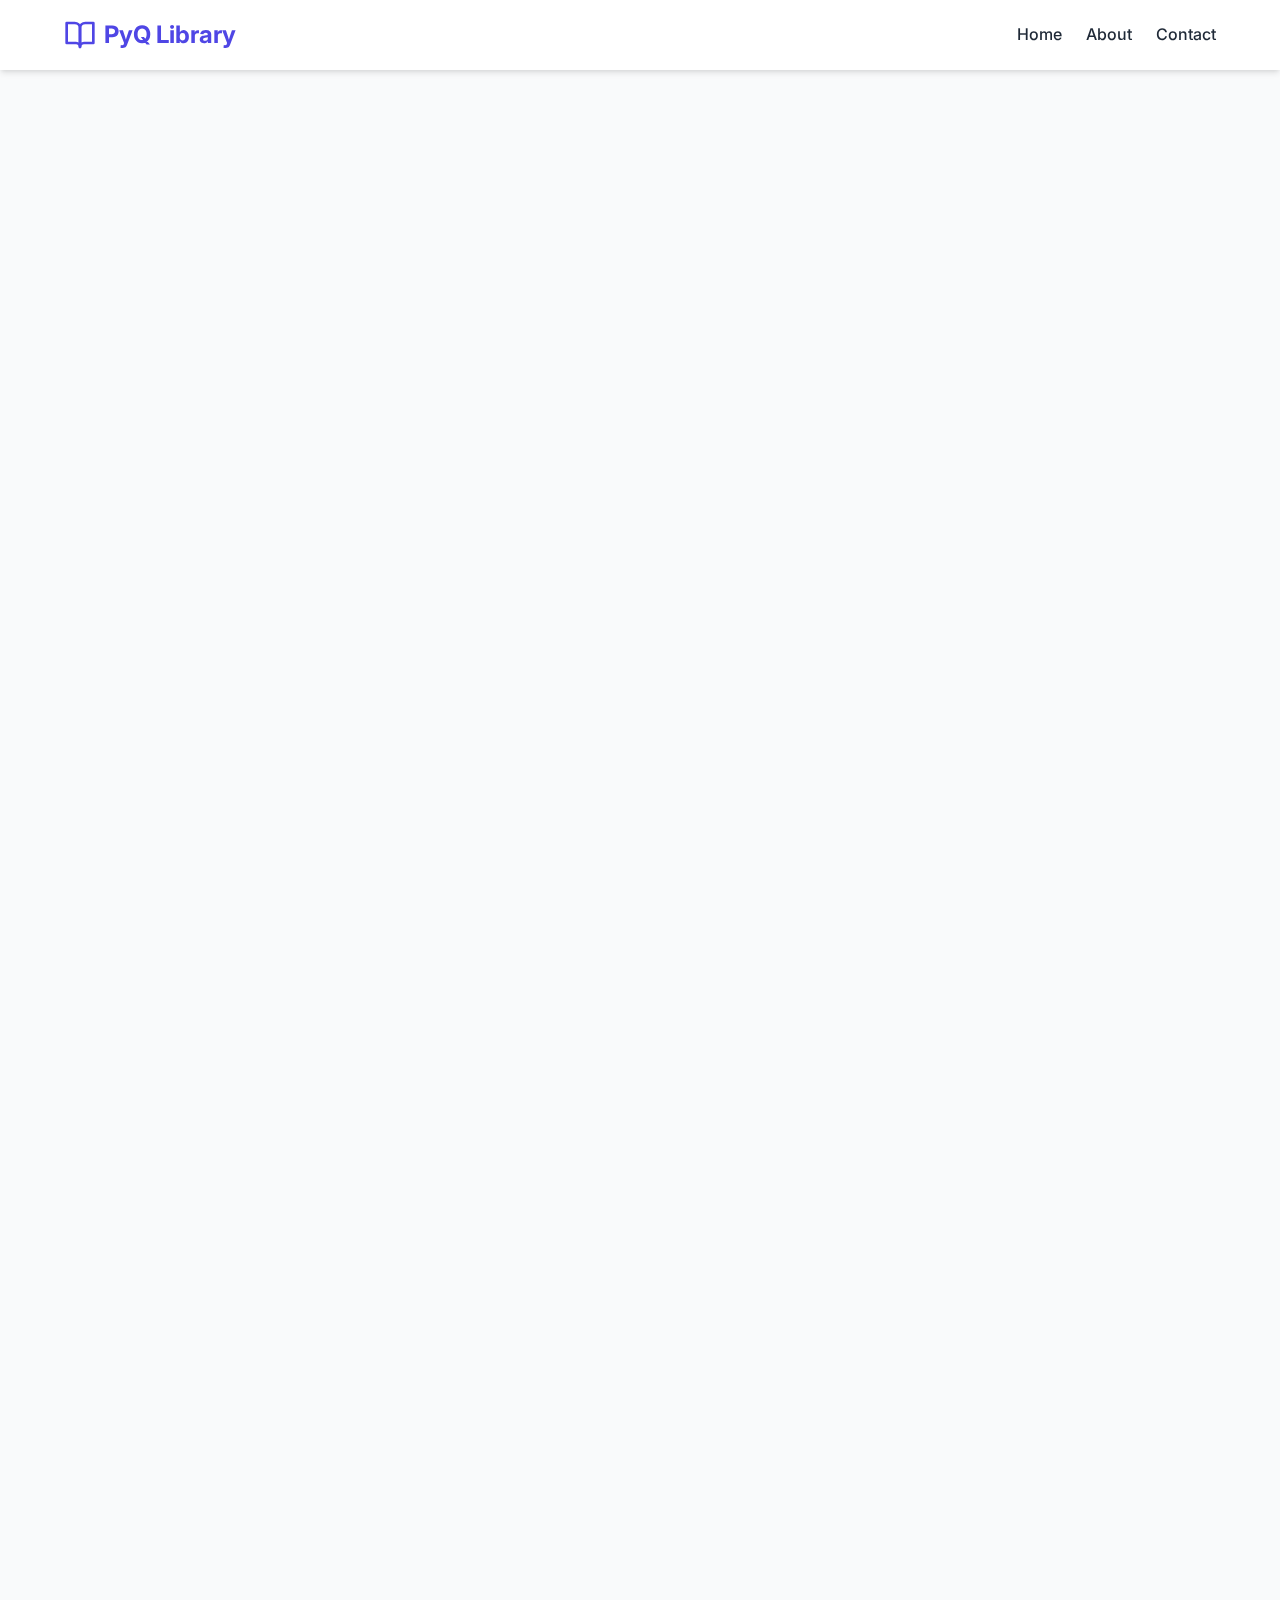
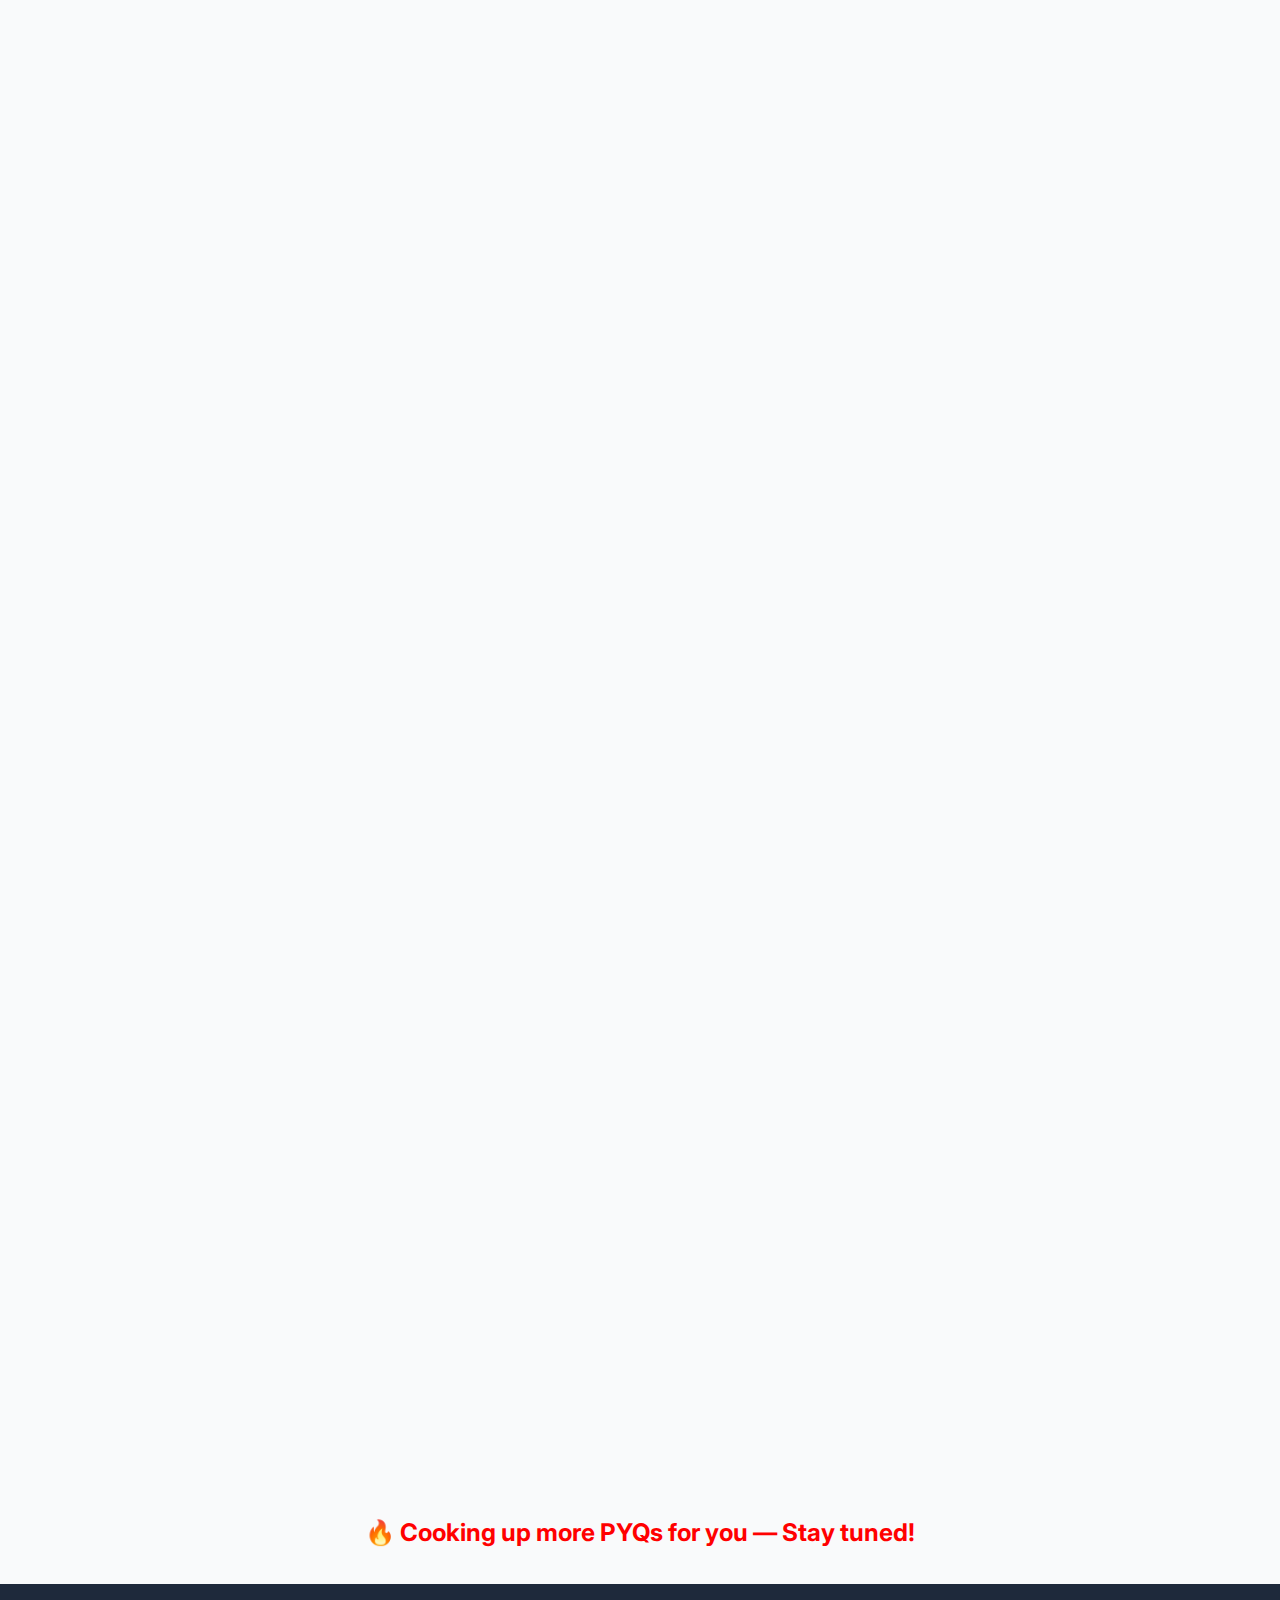
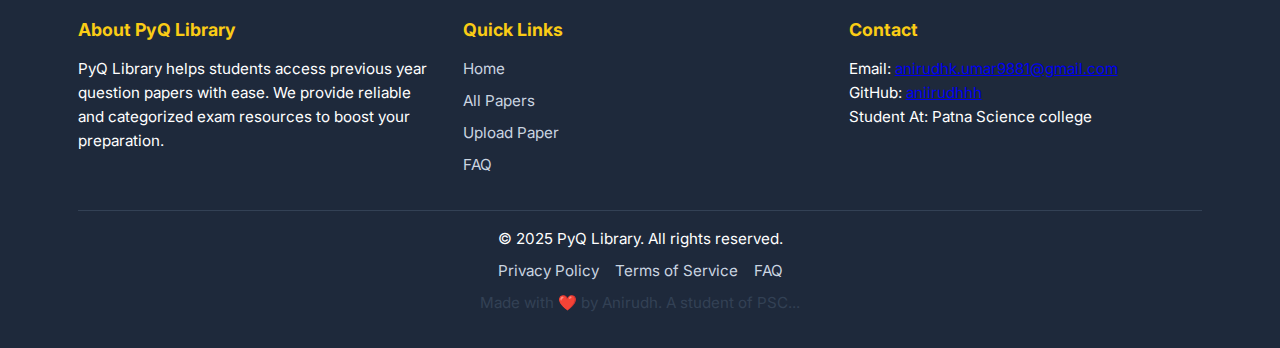
<file: pyq/index.html>
<!DOCTYPE html>
<html lang="en">
  <head>
    <meta charset="UTF-8" />
    <meta name="viewport" content="width=device-width, initial-scale=1.0" />
    <title>PyQ Library - Previous Year Questions</title>
    <link
      href="https://fonts.googleapis.com/css2?family=Inter:wght@300;400;500;600;700&display=swap"
      rel="stylesheet"
    />
    <link rel="stylesheet" href="css/styles.css" />
    <script src="https://cdn.jsdelivr.net/npm/gsap@3.12.5/dist/gsap.min.js"></script>
  </head>
  <body>
    <header>
      <div class="container">
        <div class="header-content">
          <a href="#" class="logo">
            <svg
              xmlns="http://www.w3.org/2000/svg"
              viewBox="0 0 24 24"
              fill="none"
              stroke="currentColor"
              stroke-width="2"
              stroke-linecap="round"
              stroke-linejoin="round"
            >
              <path d="M2 3h6a4 4 0 0 1 4 4v14a3 3 0 0 0-3-3H2z"></path>
              <path d="M22 3h-6a4 4 0 0 0-4 4v14a3 3 0 0 1 3-3h7z"></path>
            </svg>
            PyQ Library
          </a>
          <nav>
            <ul>
              <li><a href="#" class="active">Home</a></li>
              <li><a href="#aboutsec">About</a></li>
              <li><a href="allhtml/feedback.html">Contact</a></li>
            </ul>
            <button class="mobile-menu-btn">☰</button>
          </nav>
        </div>
      </div>
    </header>

    <main id="scrollall" class="container">
      <div class="hero">
        <h1 id="animate-heading">Previous Year Question Library</h1>
        <p>
          Access and practice with previous year questions across various
          subjects. Filter by year, subject, and search by keywords.
        </p>
      </div>

      <div class="filters">
        <div class="filter-group">
          <label class="filter-label" for="year-filter">Filter by Year</label>
          <select id="year-filter">
            <option value="">All Years</option>
            <option value="2025">2025</option>
            <option value="2024">2024</option>
            <option value="2023">2023</option>
            <option value="2022">2022</option>
            <option value="2021">2021</option>
          </select>
        </div>
        <div class="filter-group">
          <label class="filter-label" for="subject-filter"
            >Filter by Subject</label
          >
          <select id="subject-filter">
            <option value="">All Subjects</option>
            <option value="Mathematics">Mathematics</option>
            <option value="Fundamentals of Computers">Fundamentals of computer</option>
            <option value="English">English</option>
            <option value="Programming in C">Programming in C</option>
            <option value="Java">Java</option>
            <option value="System Design">System Design</option>
            <option value="Environmental Science">Environmental Science</option>
            <option value="VB.NET">VB.NET</option>
          </select>
        </div>
        <div class="search-group">
          <label class="filter-label" for="search-input"
            >Search Questions</label
          >
          <div style="position: relative">
            <svg
              class="search-icon"
              xmlns="http://www.w3.org/2000/svg"
              width="16"
              height="16"
              viewBox="0 0 24 24"
              fill="none"
              stroke="currentColor"
              stroke-width="2"
              stroke-linecap="round"
              stroke-linejoin="round"
            >
              <circle cx="11" cy="11" r="8"></circle>
              <line x1="21" y1="21" x2="16.65" y2="16.65"></line>
            </svg>
            <input
              type="text"
              id="search-input"
              class="search-input"
              placeholder="Search by keyword..."
            />
          </div>
        </div>
      </div>

      <div id="results-container" class="page-transition">
        <div class="loading">
          <div class="loading-spinner"></div>
        </div>
      </div>
      <div class="greet">
        <h3>🔥 Cooking up more PYQs for you — Stay tuned!</h3>
      </div>
    </main>

    <!-- <footer>
      <div class="container">
        <div class="footer-content">
          <p>&copy; 2025 PyQ Library. All rights reserved.</p>
          <div class="footer-links">
            <a href="#">Privacy Policy</a>
            <a href="#">Terms of Service</a>
            <a href="#">FAQ</a>
          </div>
        </div>
      </div>
    </footer> -->

    <footer id="aboutsec">
      <div class="container">
        <div class="footer-content">
          <div class="footer-top">
            <div class="footer-about">
              <h3>About PyQ Library</h3>
              <p>
                PyQ Library helps students access previous year question papers
                with ease. We provide reliable and categorized exam resources to
                boost your preparation.
              </p>
            </div>

            <div class="footer-links">
              <h3>Quick Links</h3>
              <a href="#">Home</a>
              <a href="#scrollall">All Papers</a>
              <a href="allhtml/upload.html">Upload Paper</a>
              <a href="allhtml/faq.html">FAQ</a>
            </div>

            <div class="footer-contact">
              <h3>Contact</h3>
              <p>
                Email:
                <a href="anirudhk.umar9881@gmail.com"
                  >anirudhk.umar9881@gmail.com</a
                >
              </p>
              <p>GitHub:
                <a href="https://github.com/aniirudhhh">aniirudhhh</a>
              </p>
              <p>Student At: Patna Science college</p>
            </div>
          </div>

          <div class="footer-bottom">
            <p>&copy; 2025 PyQ Library. All rights reserved.</p>
            <div class="footer-policy-links">
              <a href="allhtml/privacy.html">Privacy Policy</a>
              <a href="allhtml/termCon.html">Terms of Service</a>
              <a href="allhtml/faq.html">FAQ</a>
            </div>
            <p class="made">Made with ❤️ by Anirudh. A student of PSC...</p>
          </div>
        </div>
      </div>
    </footer>

    <div id="preview-modal" class="modal">
      <div class="modal-content">
        <span class="close-btn" onclick="closeModal()">&times;</span>
        <iframe
          id="pdf-frame"
          width="100%"
          height="600px"
          frameborder="0"
        ></iframe>
      </div>
    </div>
    <script src="js/main.js"></script>
  </body>
</html>
</file>
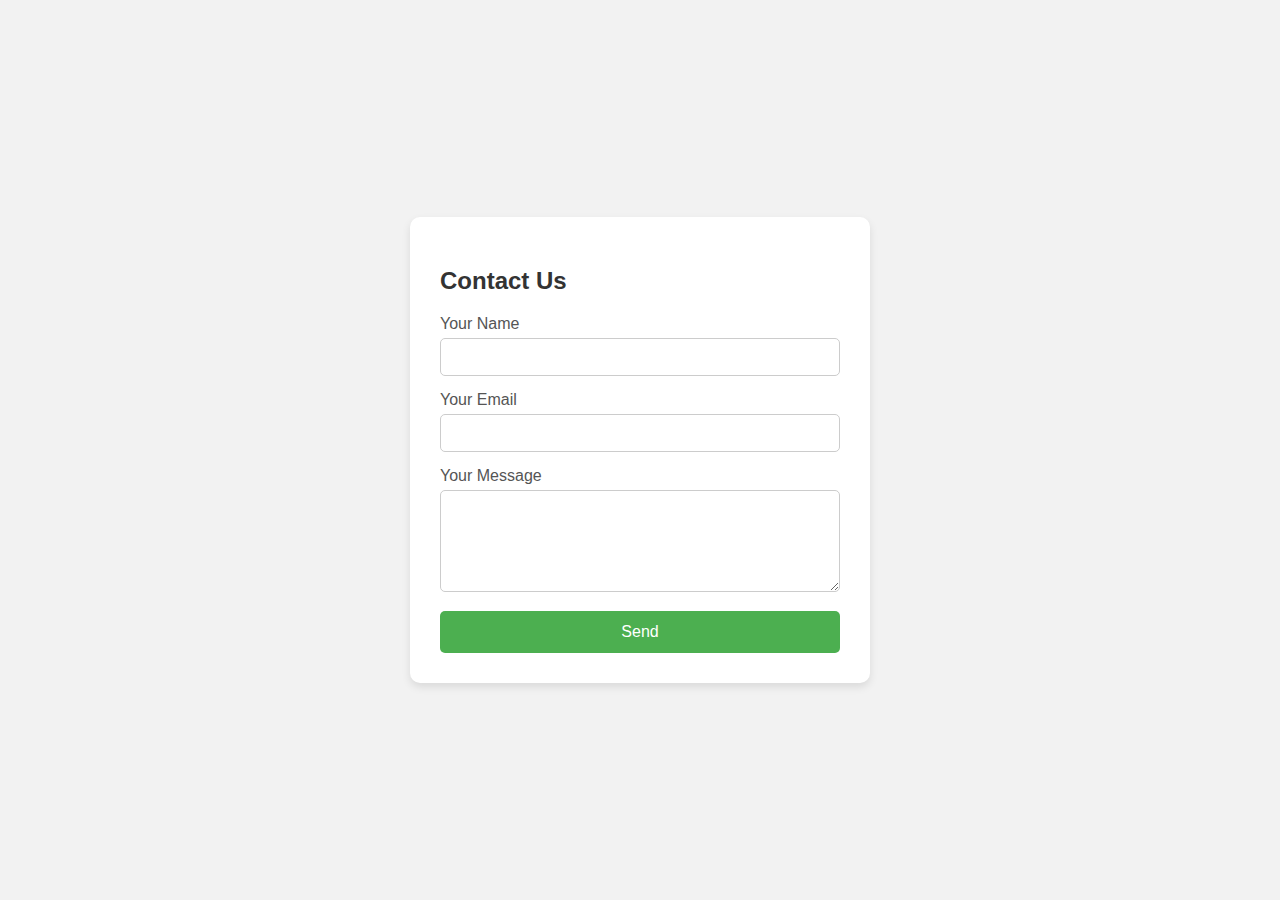
<file: pyq/allhtml/feedback.html>
<!DOCTYPE html>
<html lang="en">
  <head>
    <meta charset="UTF-8" />
    <title>Contact Form</title>
    <style>
      body {
        font-family: Arial, sans-serif;
        background: #f2f2f2;
        display: flex;
        justify-content: center;
        align-items: center;
        height: 100vh;
        margin: 0;
      }

      .contact-form {
        background: #fff;
        padding: 30px;
        border-radius: 10px;
        box-shadow: 0 4px 8px rgba(0, 0, 0, 0.1);
        width: 100%;
        max-width: 400px;
      }

      .contact-form h2 {
        margin-bottom: 20px;
        color: #333;
      }

      .contact-form label {
        display: block;
        margin-bottom: 5px;
        color: #555;
      }

      .contact-form input,
      .contact-form textarea {
        width: 100%;
        padding: 10px;
        margin-bottom: 15px;
        border: 1px solid #ccc;
        border-radius: 5px;
        box-sizing: border-box;
        font-size: 14px;
      }

      .contact-form button {
        background: #4caf50;
        color: white;
        padding: 12px 20px;
        border: none;
        border-radius: 5px;
        font-size: 16px;
        cursor: pointer;
        width: 100%;
      }

      .contact-form button:hover {
        background: #45a049;
      }
    </style>
  </head>
  <body>
    <form
      class="contact-form"
      action="https://formspree.io/f/mbloazoq"
      method="POST"
    >
      <h2>Contact Us</h2>

      <label for="name">Your Name</label>
      <input type="text" id="name" name="name" required />

      <label for="email">Your Email</label>
      <input type="email" id="email" name="email" required />

      <label for="message">Your Message</label>
      <textarea id="message" name="message" rows="5" required></textarea>

      <button type="submit">Send</button>
    </form>
    <script>
      document.addEventListener("contextmenu", function (event) {
        event.preventDefault();
        alert("Right-click is disabled on this website! 😣");
      });

      document.addEventListener("keydown", function (event) {
        if (
          event.key === "F12" ||
          (event.ctrlKey && event.shiftKey && event.key === "I")
        ) {
          event.preventDefault();
          alert("Sorry Bruh! 😣 Developer tools are disabled on this site.");
        }
      });
    </script>
  </body>
</html>
</file>
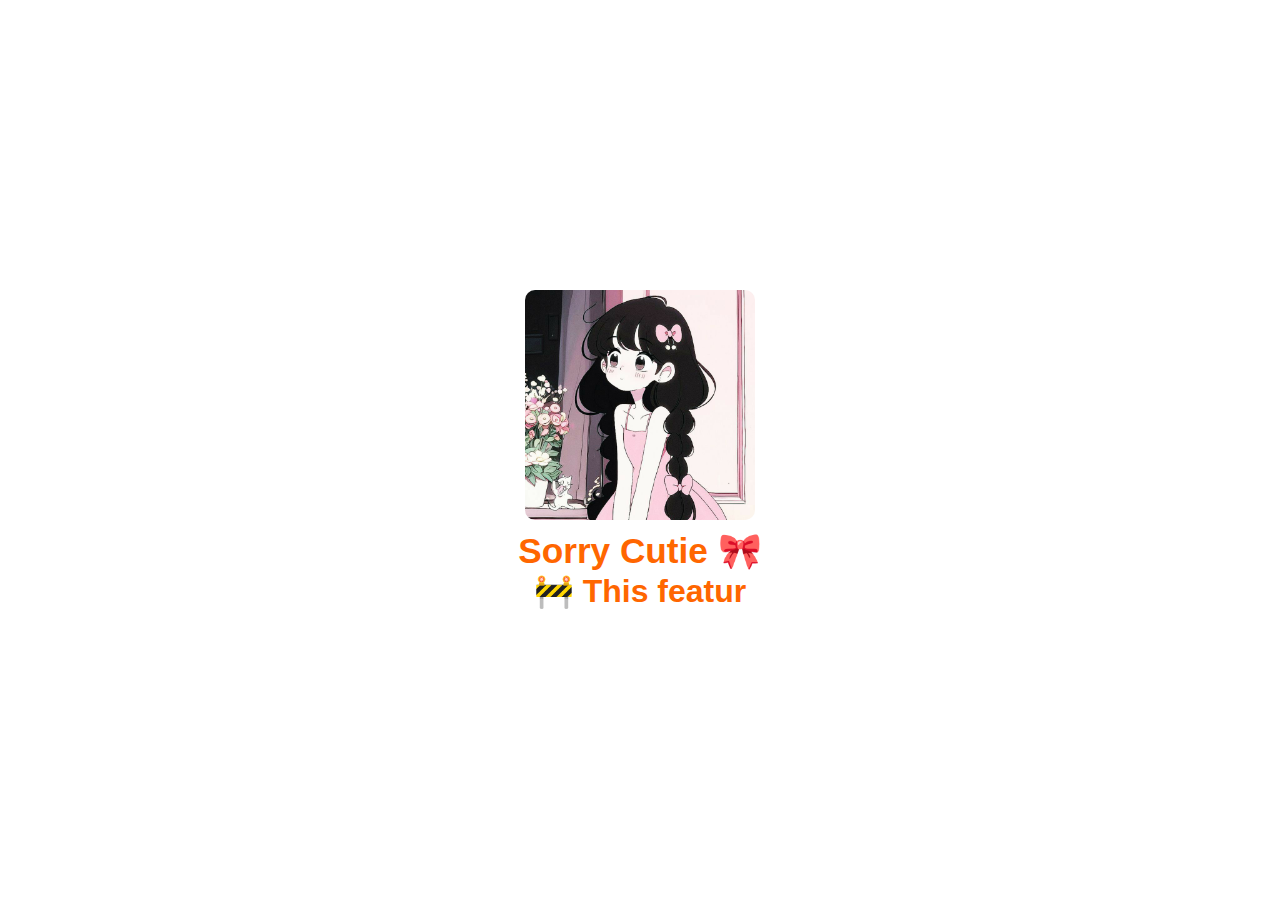
<file: pyq/allhtml/upload.html>
<!DOCTYPE html>
<html lang="en">
  <head>
    <meta charset="UTF-8" />
    <meta name="viewport" content="width=, initial-scale=1.0" />
    <title>Upload PYQs</title>
    <style>
      @import url("https://fonts.cdnfonts.com/css/brutus-academy");
      * {
        margin: 0;
        padding: 0;
      }
      body {
        display: flex;
        flex-direction: column;
        justify-content: center;
        align-items: center;
        height: 100vh;
      }
      .coming-soon {
        font-size: 2rem;
        text-align: center;
        font-family: "Brutus Academy", sans-serif;
        animation: pulse 2s infinite;
        color: #ff6600;
      }
      .cutie {
        font-size: 2.2rem;
        text-align: center;
        font-family: "Brutus Academy", sans-serif;
        color: #ff6600;
      }
      .image {
        border-radius: 10px;
        width: 230px;
        margin-bottom: 10px;
      }
      @keyframes pulse {
        0% {
          opacity: 1;
        }
        50% {
          opacity: 0.6;
        }
        100% {
          opacity: 1;
        }
      }
    </style>
  </head>
  <body>
    <img class="image" src="download.jpeg" alt="img" />
    <h2 class="cutie">Sorry Cutie 🎀</h2>
    <div class="main">
      <h3 class="coming-soon" id="typewriter"></h3>
    </div>
    <script>
      const text = "🚧 This feature is under development. Stay tuned!";
      let index = 0;

      function type() {
        if (index < text.length) {
          document.getElementById("typewriter").innerHTML += text.charAt(index);
          index++;
          setTimeout(type, 50); // typing speed
        } else {
          setTimeout(() => {
            document.getElementById("typewriter").innerHTML = "";
            index = 0;
            type();
          }, 2000); // pause before restarting
        }
      }
      document.addEventListener("contextmenu", function (event) {
        event.preventDefault();
        alert("Right-click is disabled on this website! 😣");
      });

      document.addEventListener("keydown", function (event) {
        if (
          event.key === "F12" ||
          (event.ctrlKey && event.shiftKey && event.key === "I")
        ) {
          event.preventDefault();
          alert("Sorry Bruh! 😣 Developer tools are disabled on this site.");
        }
      });
      window.onload = type;
    </script>
  </body>
</html>
</file>
<file: pyq/css/styles.css>
:root {
  --primary: #4f46e5;
  --primary-light: #6366f1;
  --secondary: #10b981;
  --background: #f9fafb;
  --card-bg: #ffffff;
  --text: #1f2937;
  --text-light: #6b7280;
  --border: #e5e7eb;
  --shadow: 0 4px 6px -1px rgba(0, 0, 0, 0.1),
    0 2px 4px -1px rgba(0, 0, 0, 0.06);
  --radius: 8px;
  --transition: all 0.3s ease;
}

* {
  margin: 0;
  padding: 0;
  box-sizing: border-box;
  font-family: "Inter", sans-serif;
}

body {
  background-color: var(--background);
  color: var(--text);
  line-height: 1.6;
}

header {
  background-color: var(--card-bg);
  box-shadow: var(--shadow);
  padding: 1rem 0;
  position: sticky;
  top: 0;
  z-index: 100;
}

.container {
  width: 90%;
  max-width: 1200px;
  margin: 0 auto;
}

.header-content {
  display: flex;
  justify-content: space-between;
  align-items: center;
}

.logo {
  display: flex;
  align-items: center;
  gap: 0.5rem;
  font-weight: 700;
  font-size: 1.5rem;
  color: var(--primary);
  text-decoration: none;
}

.logo svg {
  width: 32px;
  height: 32px;
}

nav ul {
  display: flex;
  gap: 1.5rem;
  list-style: none;
}

nav a {
  color: var(--text);
  text-decoration: none;
  font-weight: 500;
  transition: var(--transition);
}

nav a:hover {
  color: var(--primary);
}

.mobile-menu-btn {
  display: none;
  background: none;
  border: none;
  font-size: 1.5rem;
  cursor: pointer;
  color: var(--text);
}

main {
  padding: 2rem 0;
  min-height: calc(100vh - 70px - 60px);
}

h1 {
  font-size: 2.5rem;
  text-align: center;
  margin-bottom: 2rem;
  color: var(--text);
}

.hero {
  text-align: center;
  padding: 3rem 1rem;
  background: linear-gradient(to right, #4f46e5, #6366f1);
  color: white;
  border-radius: var(--radius);
  margin-bottom: 2rem;
  opacity: 0;
  transform: translateY(20px);
  animation: fadeInUp 0.6s forwards;
}

.hero h1 {
  color: white;
  margin-bottom: 1rem;
}

.hero p {
  font-size: 1.1rem;
  max-width: 600px;
  margin: 0 auto 1.5rem;
}

.filters {
  display: flex;
  flex-wrap: wrap;
  gap: 1rem;
  margin-bottom: 2rem;
  background-color: var(--card-bg);
  padding: 1.5rem;
  border-radius: var(--radius);
  box-shadow: var(--shadow);
  opacity: 0;
  transform: translateY(20px);
  animation: fadeInUp 0.8s forwards;
}

.filter-group {
  flex: 1;
  min-width: 180px;
}

.filter-label {
  display: block;
  font-weight: 600;
  margin-bottom: 0.5rem;
  color: var(--text);
}

select,
input[type="text"] {
  width: 100%;
  padding: 0.75rem;
  border: 1px solid var(--border);
  border-radius: var(--radius);
  background-color: white;
  font-size: 1rem;
  transition: var(--transition);
}

select:focus,
input[type="text"]:focus {
  outline: none;
  border-color: var(--primary);
  box-shadow: 0 0 0 3px rgba(99, 102, 241, 0.2);
}

.search-group {
  flex: 2;
  position: relative;
  min-width: 300px;
}

.search-icon {
  padding: 20px;
  position: absolute;
  left: 12px;
  top: 50%;
  transform: translateY(-50%);
  color: var(--text-light);
}

.search-input {
  padding-left: 2.5rem;
  padding: 0.75rem 0.75rem 0.75rem 2.75rem;
}

.results {
  display: grid;
  grid-template-columns: repeat(auto-fill, minmax(300px, 1fr));
  gap: 1.5rem;
  margin-top: 2rem;
}

.card {
  background-color: var(--card-bg);
  border-radius: var(--radius);
  box-shadow: var(--shadow);
  overflow: hidden;
  transition: var(--transition);
  position: relative;
  opacity: 0;
  transform: translateY(20px);
}

.card:hover {
  transform: translateY(-5px);
  box-shadow: 0 10px 15px -3px rgba(0, 0, 0, 0.1),
    0 4px 6px -2px rgba(0, 0, 0, 0.05);
}

.card-badge {
  position: absolute;
  top: 0.75rem;
  right: 0.75rem;
  background-color: var(--primary);
  color: white;
  padding: 0.25rem 0.5rem;
  border-radius: 20px;
  font-size: 0.75rem;
  font-weight: 600;
}

.card-content {
  padding: 1.5rem;
}

.card-title {
  font-size: 1.25rem;
  margin-bottom: 0.5rem;
  font-weight: 600;
  color: var(--text);
}

.card-meta {
  display: flex;
  gap: 1rem;
  margin-bottom: 1rem;
  color: var(--text-light);
  font-size: 0.875rem;
}

.card-meta-item {
  display: flex;
  align-items: center;
  gap: 0.25rem;
}

.card-description {
  color: var(--text);
  margin-bottom: 1.5rem;
}

.card-actions {
  display: flex;
  justify-content: space-between;
  align-items: center;
}

.btn {
  display: inline-flex;
  align-items: center;
  justify-content: center;
  gap: 0.5rem;
  padding: 0.5rem 1rem;
  background-color: var(--primary);
  color: white;
  border: none;
  border-radius: var(--radius);
  font-weight: 500;
  cursor: pointer;
  transition: var(--transition);
  text-decoration: none;
}

.btn:hover {
  background-color: var(--primary-light);
}

.btn-secondary {
  background-color: transparent;
  color: var(--primary);
  border: 1px solid var(--primary);
}

.btn-secondary:hover {
  background-color: rgba(99, 102, 241, 0.1);
}

.empty-state {
  text-align: center;
  padding: 3rem;
  background-color: var(--card-bg);
  border-radius: var(--radius);
  box-shadow: var(--shadow);
}

.empty-state svg {
  width: 80px;
  height: 80px;
  margin-bottom: 1rem;
  color: var(--text-light);
}

.empty-state h2 {
  font-size: 1.5rem;
  margin-bottom: 0.5rem;
  color: var(--text);
}

.empty-state p {
  color: var(--text-light);
  margin-bottom: 1.5rem;
}

/* footer {
  background-color: var(--card-bg);
  padding: 1rem 0;
  text-align: center;
  color: var(--text-light);
  box-shadow: 0 -1px 3px rgba(0, 0, 0, 0.05);
}

.footer-content {
  display: flex;
  justify-content: space-between;
  align-items: center;
}

.footer-links {
  display: flex;
  gap: 1rem;
}

.footer-links a {
  color: var(--text-light);
  text-decoration: none;
  transition: var(--transition);
}

.footer-links a:hover {
  color: var(--primary);
} */

footer {
  background-color: #1e293b;
  color: #ffffff;
  padding: 2rem 1rem;
  font-size: 0.95rem;
}

.footer-content {
  max-width: 1200px;
  margin: auto;
}

.footer-top {
  display: flex;
  flex-wrap: wrap;
  gap: 2rem;
  justify-content: space-between;
  margin-bottom: 1.5rem;
}

.footer-top div {
  flex: 1 1 250px;
}

.footer-links a,
.footer-policy-links a {
  display: block;
  margin-bottom: 0.5rem;
  color: #cbd5e1;
  text-decoration: none;
}

.footer-links a:hover,
.footer-policy-links a:hover {
  text-decoration: underline;
  color: #ffffff;
}

.footer-bottom {
  border-top: 1px solid #334155;
  padding-top: 1rem;
  display: flex;
  flex-direction: column;
  align-items: center;
}

.footer-policy-links {
  margin-top: 0.5rem;
  display: flex;
  gap: 1rem;
  flex-wrap: wrap;
  justify-content: center;
}

.footer-about h3,
.footer-links h3,
.footer-contact h3 {
  color: #facc15;
  margin-bottom: 0.75rem;
}

/* Animations */
@keyframes fadeInUp {
  from {
    opacity: 0;
    transform: translateY(20px);
  }
  to {
    opacity: 1;
    transform: translateY(0);
  }
}

.loading {
  display: flex;
  justify-content: center;
  align-items: center;
  padding: 2rem;
}

.loading-spinner {
  width: 40px;
  height: 40px;
  border: 4px solid rgba(99, 102, 241, 0.1);
  border-left-color: var(--primary);
  border-radius: 50%;
  animation: spin 1s linear infinite;
}

@keyframes spin {
  to {
    transform: rotate(360deg);
  }
}

.fade-in {
  animation: fadeIn 0.3s forwards;
}

@keyframes fadeIn {
  from {
    opacity: 0;
  }
  to {
    opacity: 1;
  }
}

.page-transition {
  opacity: 0;
  transform: translateY(20px);
  transition: opacity 0.3s ease, transform 0.3s ease;
}

.page-transition.active {
  opacity: 1;
  transform: translateY(0);
}

/* Responsive styles */
@media (max-width: 768px) {
  .header-content {
    padding: 0 1rem;
  }

  nav ul {
    display: none;
    position: absolute;
    top: 70px;
    left: 0;
    width: 100%;
    background-color: var(--card-bg);
    flex-direction: column;
    padding: 1rem;
    box-shadow: var(--shadow);
  }

  nav ul.active {
    display: flex;
  }

  .mobile-menu-btn {
    display: block;
  }

  .filters {
    flex-direction: column;
  }

  .footer-content {
    flex-direction: column;
    gap: 1rem;
  }
}
.modal {
  display: none;
  position: fixed;
  z-index: 1000;
  left: 0;
  top: 0;
  width: 100%;
  height: 100%;
  overflow: auto;
  background-color: rgba(0, 0, 0, 0.6);
}

.modal.show {
  display: block;
}

.modal-content {
  background-color: white;
  margin: 5% auto;
  padding: 1rem;
  border-radius: var(--radius);
  width: 90%;
  max-width: 800px;
  box-shadow: var(--shadow);
  position: relative;
}

.close-btn {
  position: absolute;
  top: 10px;
  right: 20px;
  font-size: 2rem;
  color: var(--text-light);
  cursor: pointer;
}
.greet {
  color: red;
  font-size: 1.3rem;
  margin-top: 30px;
  text-align: center;
}
.made {
  color: #334155;
}

#animate-heading span {
  display: inline-block;
  opacity: 0;
  transform: translateY(20px);
}
</file>
